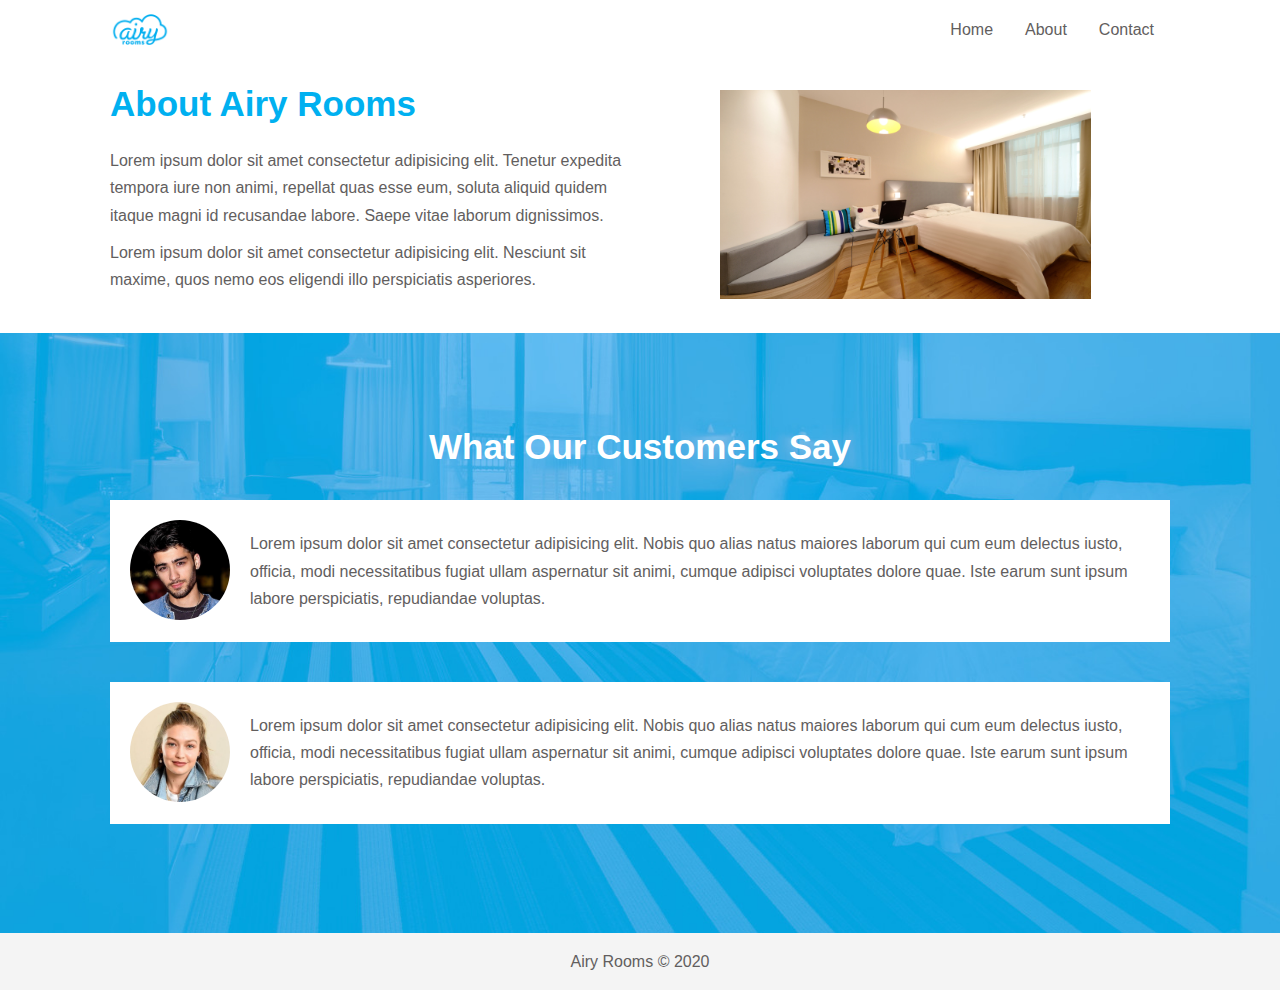
<file: about.html>
<!DOCTYPE html>
<html lang="en">

<head>
  <meta charset="UTF-8">
  <meta name="viewport" content="width=device-width, initial-scale=1.0">
  <meta name="description" content="Airy Rooms Company Profile Website">
  <meta name="keywords" content="Airy Hotel Cheap Room">
  <link rel="stylesheet" href="styles/main.css">
  <title>Airy Rooms | About</title>
</head>

<body>
  <header>
    <nav id="navbar">
      <div class="container">
        <a href="index.html">
          <img src="images/logo-airy-rooms.png" alt="airy-rooms">
        </a>
        <ul>
          <li><a href="index.html">Home</a></li>
          <li><a href="about.html">About</a></li>
          <li><a href="contact.html">Contact</a></li>
        </ul>
      </div>
    </nav>
  </header>
  <section id="about-info" class="py-3">
    <div class="container">
      <div class="info-left bg-light">
        <h1 class="l-heading text-primary">About Airy Rooms</h1>
        <p>Lorem ipsum dolor sit amet consectetur adipisicing elit. Tenetur expedita tempora iure non animi, repellat quas esse eum, soluta aliquid quidem itaque magni id recusandae labore. Saepe vitae laborum dignissimos.</p>
        <p>Lorem ipsum dolor sit amet consectetur adipisicing elit. Nesciunt sit maxime, quos nemo eos eligendi illo perspiciatis asperiores.</p>
      </div>
      <div class="info-right">
        <img src="./images/photo-2.jpg" alt="Hotel">
      </div>
    </div>
  </section>
  <div class="clr"></div>
  <section id="testimonials" class="py-3">
    <div class="container">
      <h1 class="l-heading">What Our Customers Say</h1>
      <div class="testimonial bg-light">
        <img src="./images/zayn-malik.jpg" alt="Zayn">
        <p>Lorem ipsum dolor sit amet consectetur adipisicing elit. Nobis quo alias natus maiores laborum qui cum eum delectus iusto, officia, modi necessitatibus fugiat ullam aspernatur sit animi, cumque adipisci voluptates dolore quae. Iste earum sunt ipsum labore perspiciatis, repudiandae voluptas.</p>
      </div>
      <div class="testimonial bg-light">
        <img src="./images/gigi-hadid.jpg" alt="Gigi">
        <p>Lorem ipsum dolor sit amet consectetur adipisicing elit. Nobis quo alias natus maiores laborum qui cum eum delectus iusto, officia, modi necessitatibus fugiat ullam aspernatur sit animi, cumque adipisci voluptates dolore quae. Iste earum sunt ipsum labore perspiciatis, repudiandae voluptas.</p>
      </div>
    </div>
  </section>
  <footer id="main-footer">
    <p>Airy Rooms &copy; 2020</p>
  </footer>
</body>

</html>
</file>
<file: styles/main.css>
/* Reset */
* {
  margin: 0;
  padding: 0;
  box-sizing: border-box;
}

/* Main Styling */
html, body {
  font-family: 'Segoe UI', Tahoma, Geneva, Verdana, sans-serif;
  line-height: 1.7em;
}

a {
  color: #333333;
  text-decoration: none;
}

h1, h2, h3 {
  padding-bottom: 20px;
}

p {
  margin: 10px 0;
}

/* Utilities */
.container {
  margin: auto;
  max-width: 1100px;
  overflow: auto;
  padding: 0 20px;
}

.text-primary {
  color: #00B0F0;
  /* text-shadow: 3px 3px #FECB2A; */
  /* color: #FECB2A; */
  /* text-shadow: 3px 3px #00B0F0; */
}

.lead {
  font-size: 20px;
  color: #f4f4f4
}

.btn {
  display: inline-block;
  font-size: 18px;
  color: #625E5E;
  background: #FECB2A;
  padding: 13px 20px;
  border: none;
  cursor: pointer;
}

.btn:hover {
  background: #FED42A;
}

.btn-blue {
  background: #00B0F0;
  color: #f4f4f4;
}

.btn-blue:hover {
  background: #00b8f0;
}

.btn-md {
  font-size: 16px;
}

.bg-light {
  background: #fff;
  color: #625E5E;
}

.bg-blue {
  background: #00B0F0;
  color: #fff;
}

.bg-primary {
  background: #fff;
  color:  #00B0F0;
}

.clr {
  clear: both;
}

.l-heading {
  font-size: 35px;
}

.py-1 { padding: 10px 0; }
.py-2 { padding: 20px 0; }
.py-3 { padding: 30px 0; }

/* Navbar */
#navbar {
  /* background: #00B0F0; */
  /* color: #ffffff; */
  background: #ffffff;
  /* color: #625E5E; */
  height: 60px;
  /* overflow: auto; */
}

#navbar img {
  float: left;
  width: 60px;
  height: 60px;
}

#navbar ul {
  float: right;
  list-style: none;
}

#navbar ul li {
  float: left;
}

#navbar ul li a{
  color: #625E5E;
  display: block;
  padding: 16px;
  text-align: center;
}

#navbar ul li a:hover {
  /* color: #FECB2A; */
  color: #EBEBEB;
}

/* Showcase */
#showcase {
  background: url('../images/showcase.jpg') no-repeat center center / cover;
  height: 600px;
}

#showcase .showcase-content {
  /* color: #625E5E; */
  color: #f4f4f4;
  text-align: center;
  padding-top: 170px;
}

#showcase .showcase-content h1 {
  font-size: 60px;
  line-height: 1.2em;
}

#showcase .showcase-content p {
  padding-bottom: 20px;
  line-height: 1.7em;
}

/* Home Info */
#home-info {
  height: 400px;
}

#home-info .info-img {
  float: left;
  width: 50%;
  background: url('../images/photo-1.jpg') center no-repeat;
  min-height: 100%;
}

#home-info .info-content {
  float: right;
  width: 50%;
  height: 100%;
  text-align: center;
  padding: 50px 30px;
  overflow: hidden;
}

#home-info .info-content p {
  padding-bottom: 30px;
}

/* Features */
.box {
  float: left;
  width: 33.3%;
  padding: 50px;
  text-align: center;
}

.box i {
  margin-bottom: 10px;
}

/* About */
#about-info .info-right {
  float: right;
  width: 50%;
  min-height: 100%;
}

#about-info .info-left {
  float: left;
  width: 50%;
  min-height: 100%;
}

#about-info .info-right img {
  display: block;
  margin: auto;
  width: 70%;
}

#testimonials {
  height: 600px;
  background: url('../images/test-bg.jpg') no-repeat center center/cover;
  /* background: #00B0F0; */
  padding-top: 100px;
}

#testimonials  h1 {
  color: #FFFFFF;
  text-align: center;
  padding-bottom: 40px;
}

#testimonials .testimonial img {
  float: left;
  width: 100px;
  margin-right: 20px;
  border-radius: 50%;
}

#testimonials .testimonial {
  padding: 20px;
  margin-bottom: 40px;
}

/* Contact Form */
#contact-form .form-group {
  margin-bottom: 20px;
}

#contact-form label {
  display: block;
  margin-bottom: 5px;
}

#contact-form input, 
#contact-form textarea {
  width: 100%;
  padding: 10px;
  border: 1px #DDD solid;
}

#contact-form textarea {
  height: 200px;
}

#contact-form input:focus, 
#contact-form textarea:focus {
  outline: none;
  border-color: #00B0F0;
}

/* Footer */
#main-footer {
  text-align: center;
  background: #F4F4F4;
  color: #625E5E;
  padding: 5px;
}
</file>
